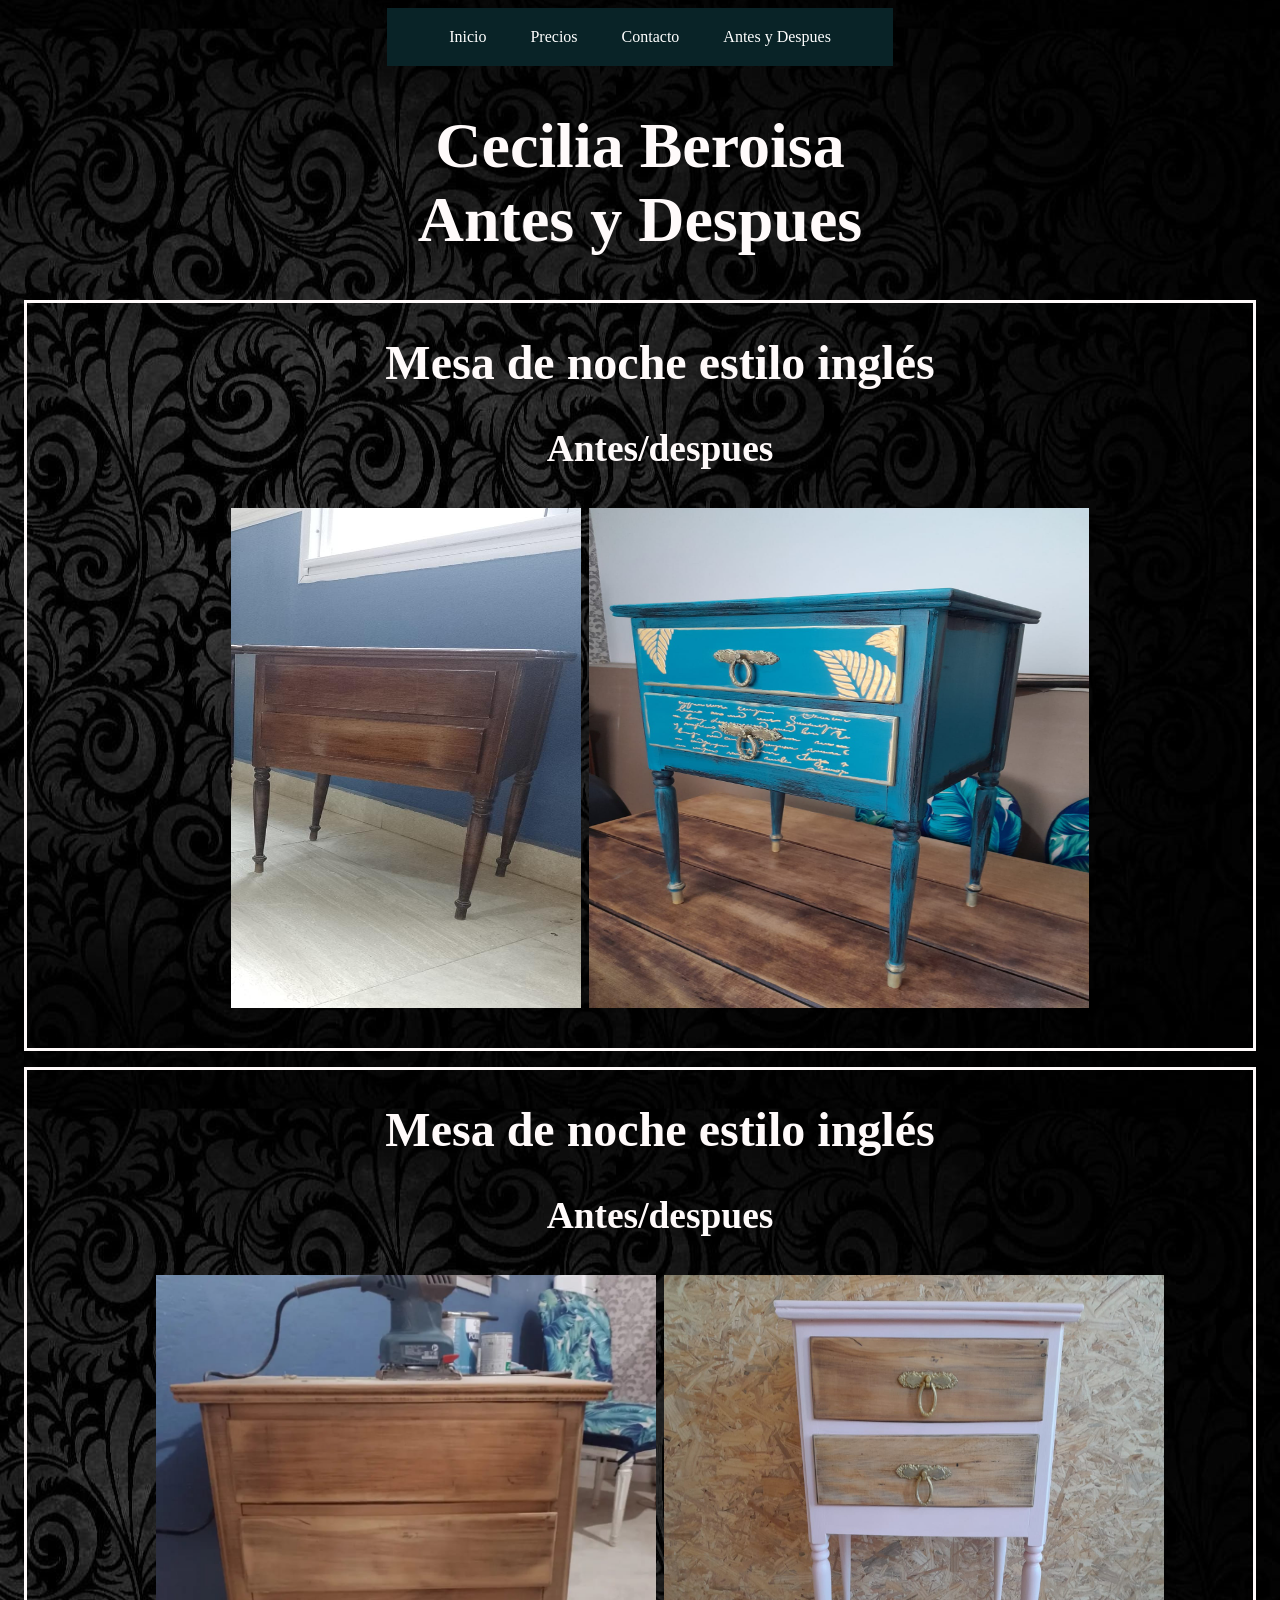
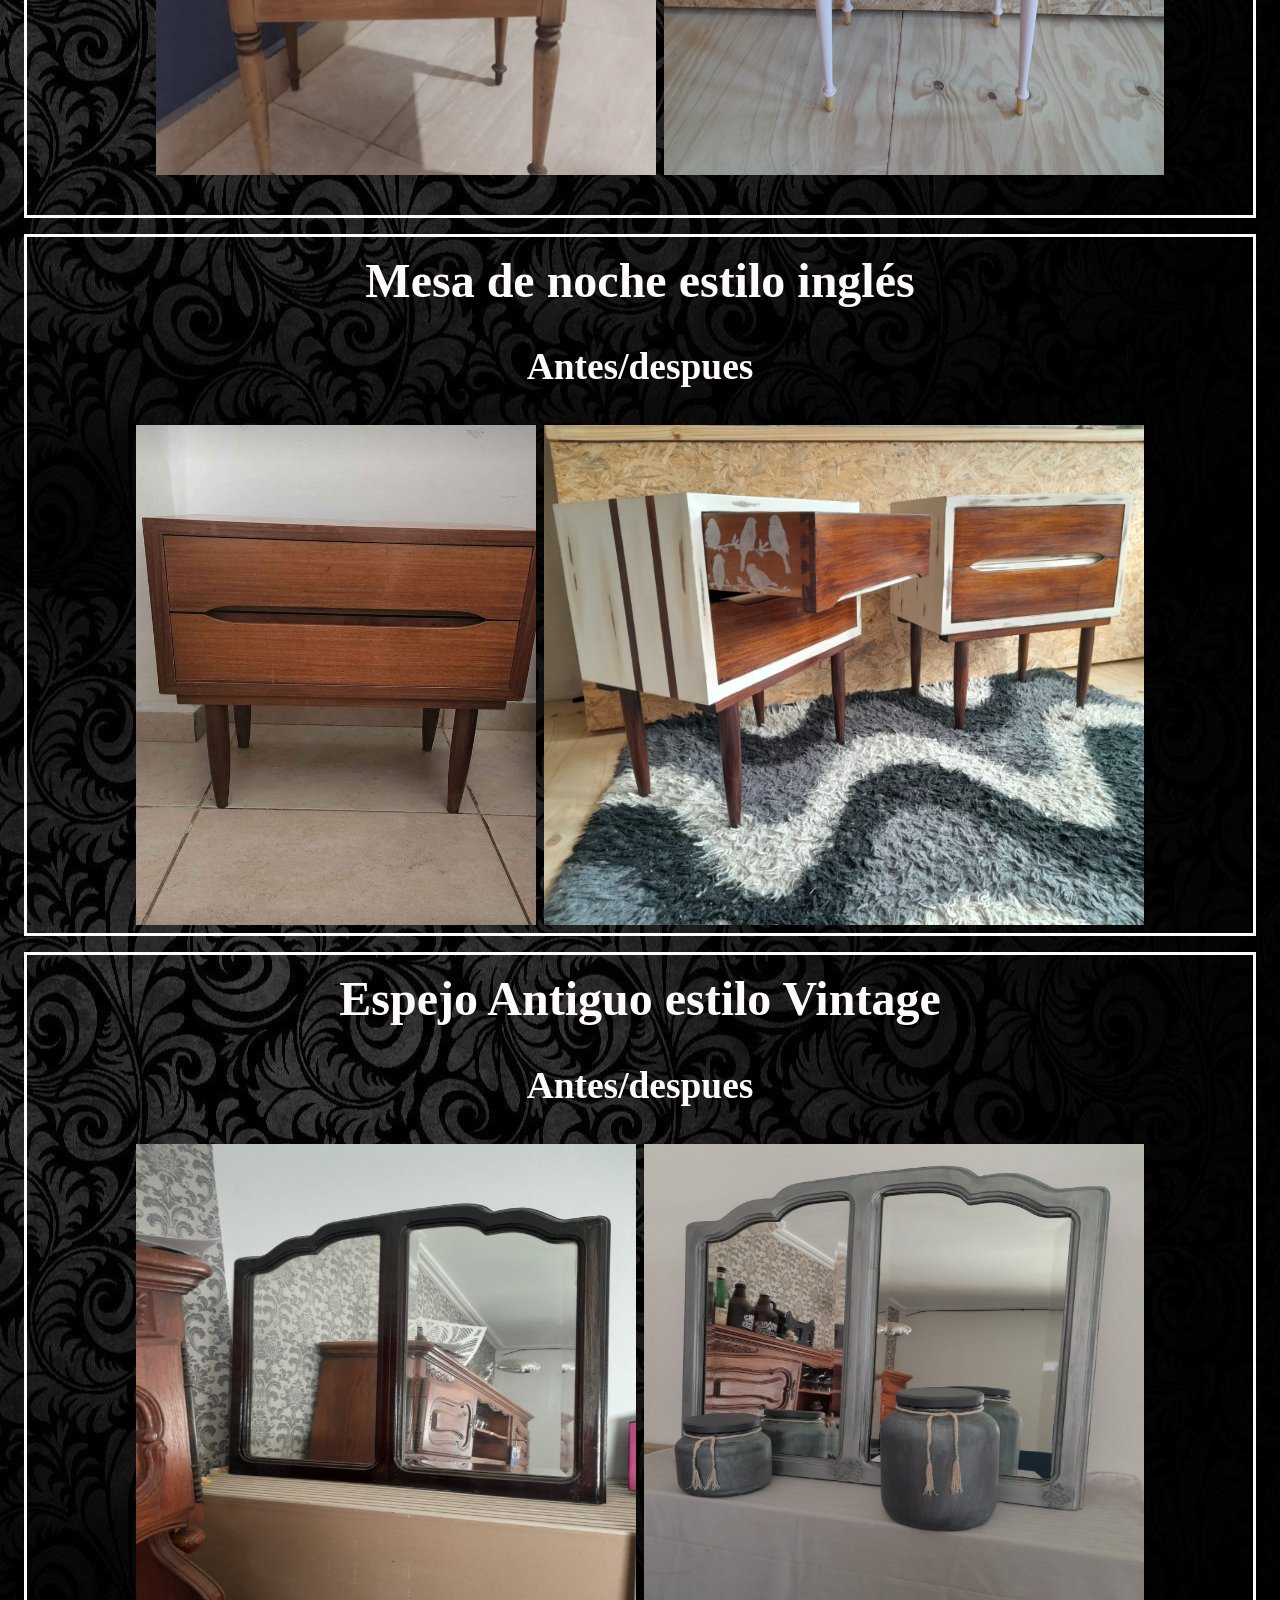
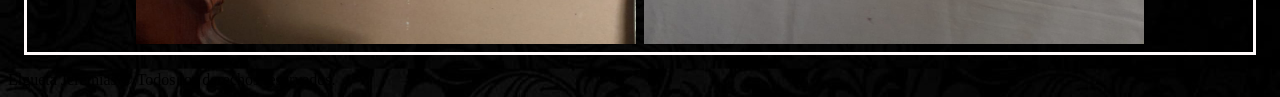
<file: AyD.html>
<!DOCTYPE html>
<html lang="en">
  <head>
    <link rel="stylesheet" href="style.css" />
    <title>Cecilia Beroisa | Antes y Despues</title>
  </head>
  <body>
    <center>
      <ul class="menu">
        <li>
          <a href="index.html">Inicio</a>
        </li>

        <li>
          <a href="Precios.html">Precios</a>
        </li>

        <li>
          <a href="Contacto.html">Contacto</a>
        </li>

        <li>
          <a href="AyD.html">Antes y Despues</a>
        </li>
      </ul>
      <font size="6">
        <h1>
          Cecilia Beroisa <br />
          Antes y Despues
        </h1>
  
   
<div>
  <ul>
      <section class="presentation1" id="presentation1">
      
      <h2>Mesa de noche estilo inglés </h2> 
      <h3>Antes/despues</h3>
        <img class="antes" src="./imagenes/antes1.jpg" width="350" height="500" alt="" />
      
        <img class="despues" src="./imagenes/despues1.jpg" width="500" height="500" alt="" />
      
        
      </section>
    </ul>
   
    </div>

    <div>
      <ul>
      <section class="presentation2" id="presentation2">
    
        <h2>Mesa de noche estilo inglés</h2> 
        <h3>Antes/despues</h3>
        <img class="antes" src="./imagenes/antes2.jpg" width="500" height="500" alt="" />
        <img class="despues" src="./imagenes/despues2.jpg" width="500" height="500" alt="" />
        
      </section>
    </ul>

 
  </div>
  <div>
      <section class="presentation3" id="presentation3">
        
        <h2>Mesa de noche estilo inglés</h2> 
        <h3>Antes/despues</h3>
       
        <img class="antes" src="./imagenes/antes3.jpg" width="400" height="500" alt="" />
        <img class="despues" src="./imagenes/despues3.jpg" width="600" height="500" alt="" />
       
      </section>

    </div>
    <section class="presentation4" id="presentation4">
      <div>
      <h2>Espejo Antiguo estilo Vintage</h2> 

     
  
 <h3>Antes/despues</h3>
   
      <img class="antes" src="./imagenes/antes4.jpg" width="500" height="500" alt="" />
      <img class="despues" src="./imagenes/despues4.jpg" width="500" height="500" alt="" />
   
    </section>

    </div>
    </font>
    </center>
  </body>

  <footer>
    Elgueta Jeremias &copy; Todos los derechos reservados.
    </footer>
</html>
</file>
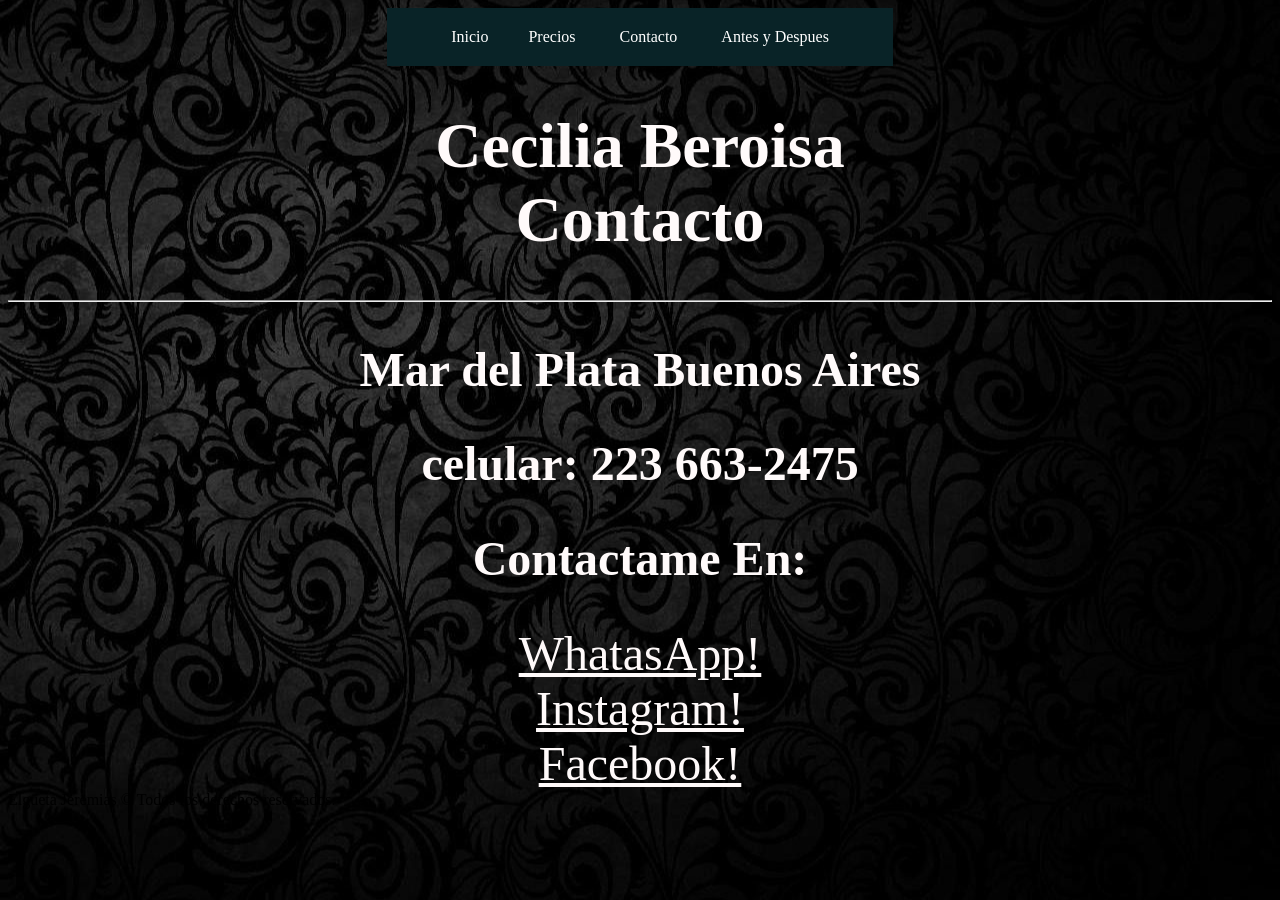
<file: Contacto.html>
<!DOCTYPE html>
<html lang="en">
  <head>
    <link rel="stylesheet" href="style.css" />
    <title>Cecilia Beroisa | Contacto</title>
  </head>
  <body>
    <center>
    <ul class="menu">
        <li>
            <a href="index.html">Inicio</a>

        <li>
            <a href="Precios.html">Precios</a>
        </li>

        <li>
            <a href="Contacto.html">Contacto</a>
        </li>

        <li>
            <a href="AyD.html">Antes y Despues</a>
        </li>
    </ul>
      <font size="6">
        <h1>  Cecilia Beroisa <br />
        Contacto
        </h1> </font>
<hr>
        <font size="6">

            <h2>Mar del Plata Buenos Aires</h2>
            <h2>celular: 223 663-2475</h2>
            
            <h2>Contactame En:</h2>
        
        
        </font>

<a class="links" href="https://wa.me/2236632475">WhatasApp!</a>
<a class="links" href="https://www.instagram.com/brs_arg/">Instagram!</a>
<a class="links" href="https://www.facebook.com/cevan.brs">Facebook!</a>




    </center>

    <footer>
        Elgueta Jeremias &copy; Todos los derechos reservados.
        </footer>
</html>
</file>
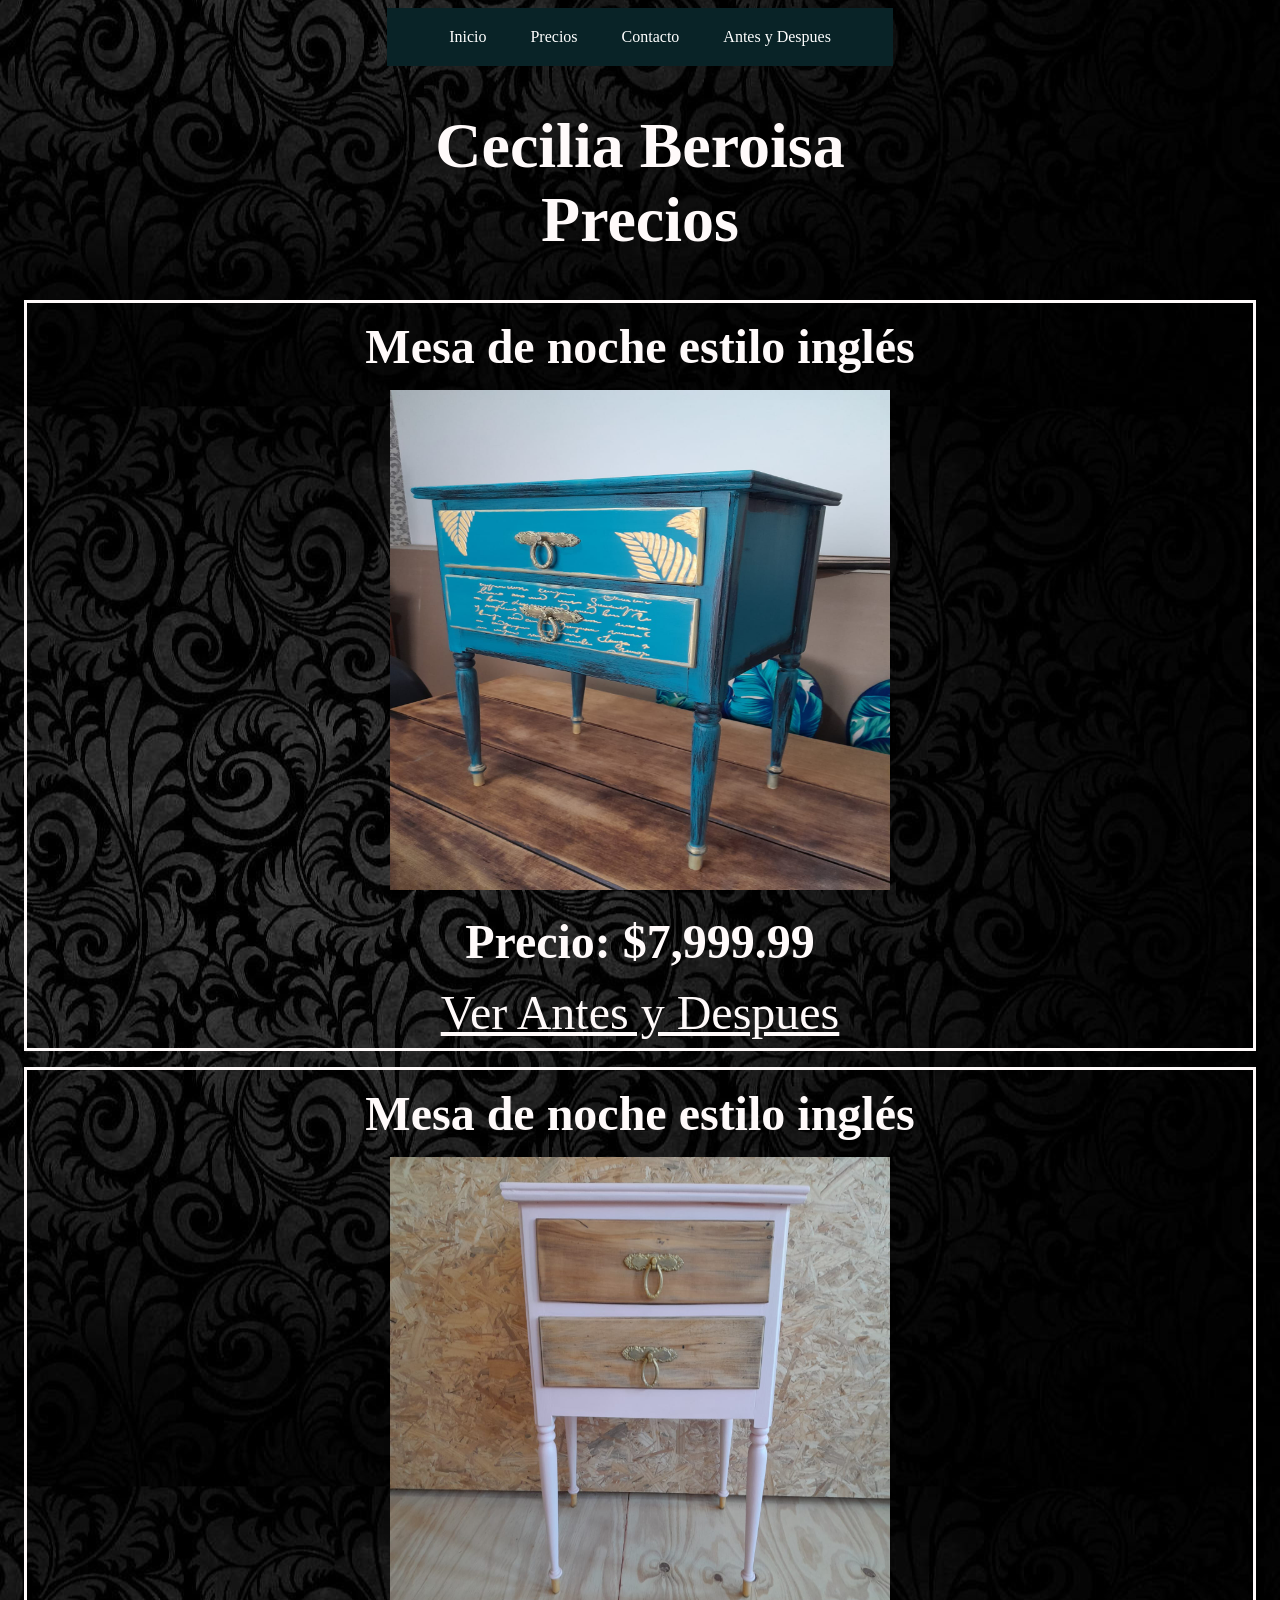
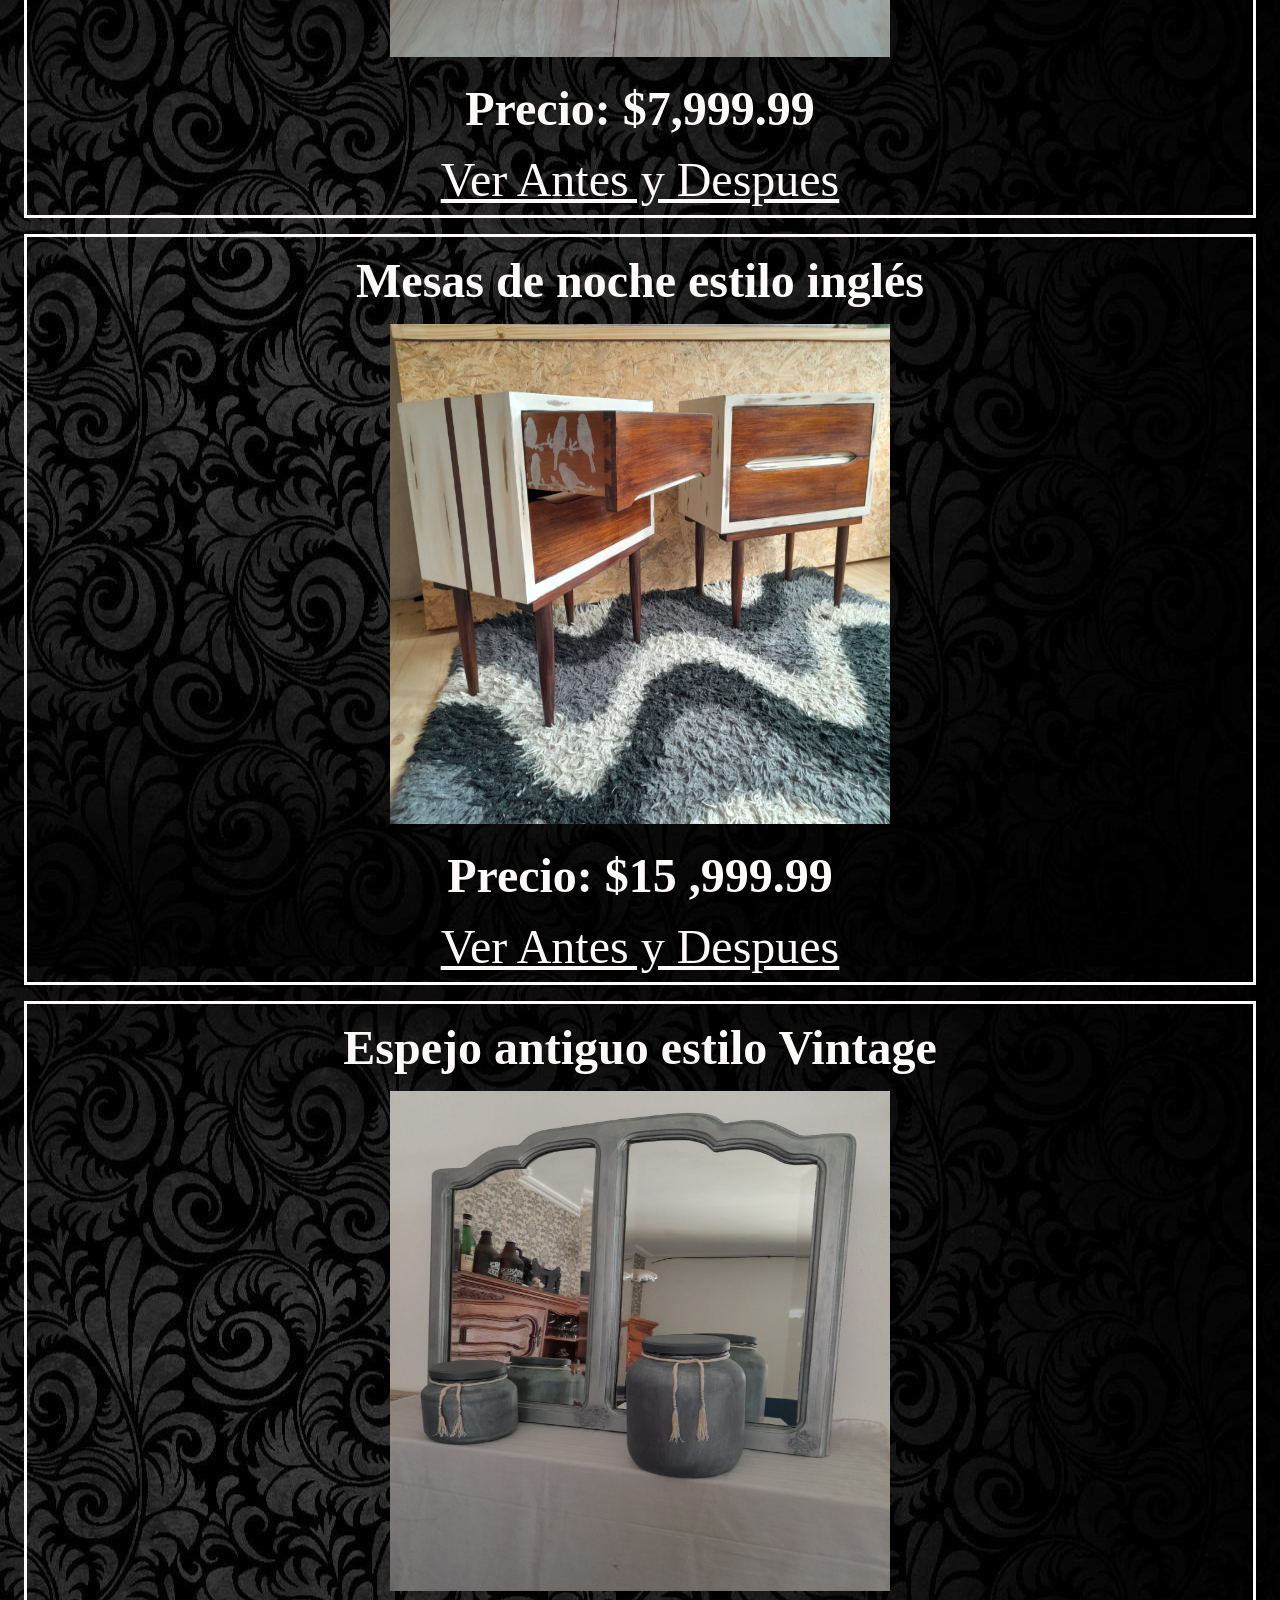
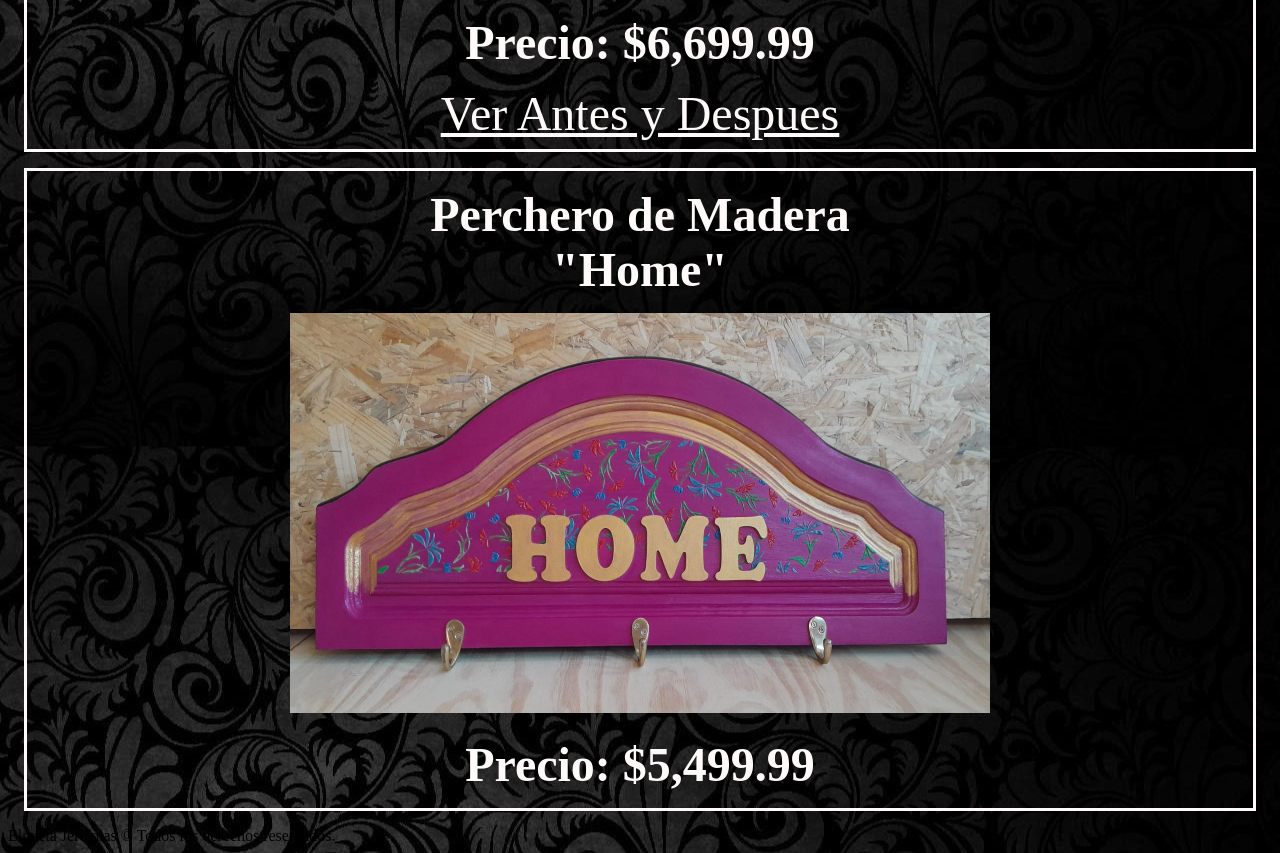
<file: Precios.html>
<!DOCTYPE html>
<html lang="en">
  <head>
    <link rel="stylesheet" href="style.css" />
    <title>Cecilia Beroisa | Precios</title>
  </head>
  <body>
    <center>
      <ul class="menu">
        <li>
          <a href="index.html">Inicio</a>
        </li>

        <li>
          <a href="Precios.html">Precios</a>
        </li>

        <li>
          <a href="Contacto.html">Contacto</a>
        </li>

        <li>
          <a href="AyD.html">Antes y Despues</a>
        </li>
      </ul>
      <font size="6">
        <h1>
          Cecilia Beroisa <br />
          Precios
        </h1>

        <div>
          <h2>Mesa de noche estilo inglés</h2>

          <img src="./imagenes/despues1.jpg" width="500" height="500" alt="mueble" />

          <h2>Precio: $7,999.99</h2>

          <a href="AyD.html#presentation1">Ver Antes y Despues</a>
        </div>

        <div>
          <h2>Mesa de noche estilo inglés</h2>

          <img src="./imagenes/despues2.jpg" width="500" height="500" alt="mueble" />

          <h2>Precio: $7,999.99</h2>

          <a href="AyD.html#presentation2">Ver Antes y Despues</a>
        </div>

        <div>
          <h2>Mesas de noche estilo inglés</h2>

          <img src="./imagenes/despues3.jpg" width="500" height="500" alt="mueble" />

          <h2>Precio: $15 ,999.99</h2>

          <a href="AyD.html#presentation3">Ver Antes y Despues</a>
        </div>

        <div>
          <h2>Espejo antiguo estilo Vintage</h2>

          <img src="./imagenes/despues4.jpg" width="500" height="500" alt="mueble" />

          <h2>Precio: $6,699.99</h2>

          <a href="AyD.html#presentation4">Ver Antes y Despues</a>
        </div>

        <div>
          <h2>Perchero de Madera <br />"Home"</h2>

          <img src="./imagenes/perchero.jpg" width="700" height="400" alt="mueble" />

          <h2>Precio: $5,499.99</h2>
        </div>
      </font>
    </center>
  </body>
</html>
<footer>Elgueta Jeremias &copy; Todos los derechos reservados.</footer>
</file>
<file: style.css>
@font-face {
    font-family: "Keepon Truckin";
    src: url(KeeponTruckin.ttf) format('truetype');
}

body {
    background-repeat: no-repeat;
    background: 100%;
background-image: url(./imagenes/fondoelegante.png);

}

h1{
    font-family: 'Times New Roman', Times, serif;
    color: snow;
}

.menu {
    text-align: center;
    list-style: none;
    padding: 0;
    background: #092327;
    width: 40%;
    max-width: 1000px;
    margin: auto;
}

.menu li a {
    text-decoration: none;
    color: white;
    padding: 20px;
    display: block;
}

.menu li {
    display: inline-block;
    text-align: center;
}

.menu li a:hover {
    background: #ef8354;
    margin: autos;
}

h2{
    color: snow;
}

.links{
    font-size: 3rem;
    display: block;
color: snow;
width: 20%;
}

.links:hover{
    color: #ef8354;
}

div a{
    font-size: 3rem;
    display: block;
color: snow;
width: 40%;
margin: 0.5rem;
}

div h2{
    margin: 1rem;
}

    article{
        display: inline;
    }

    div{
        border: solid;
        color: snow;
        margin: 1rem;
    }
</file>
